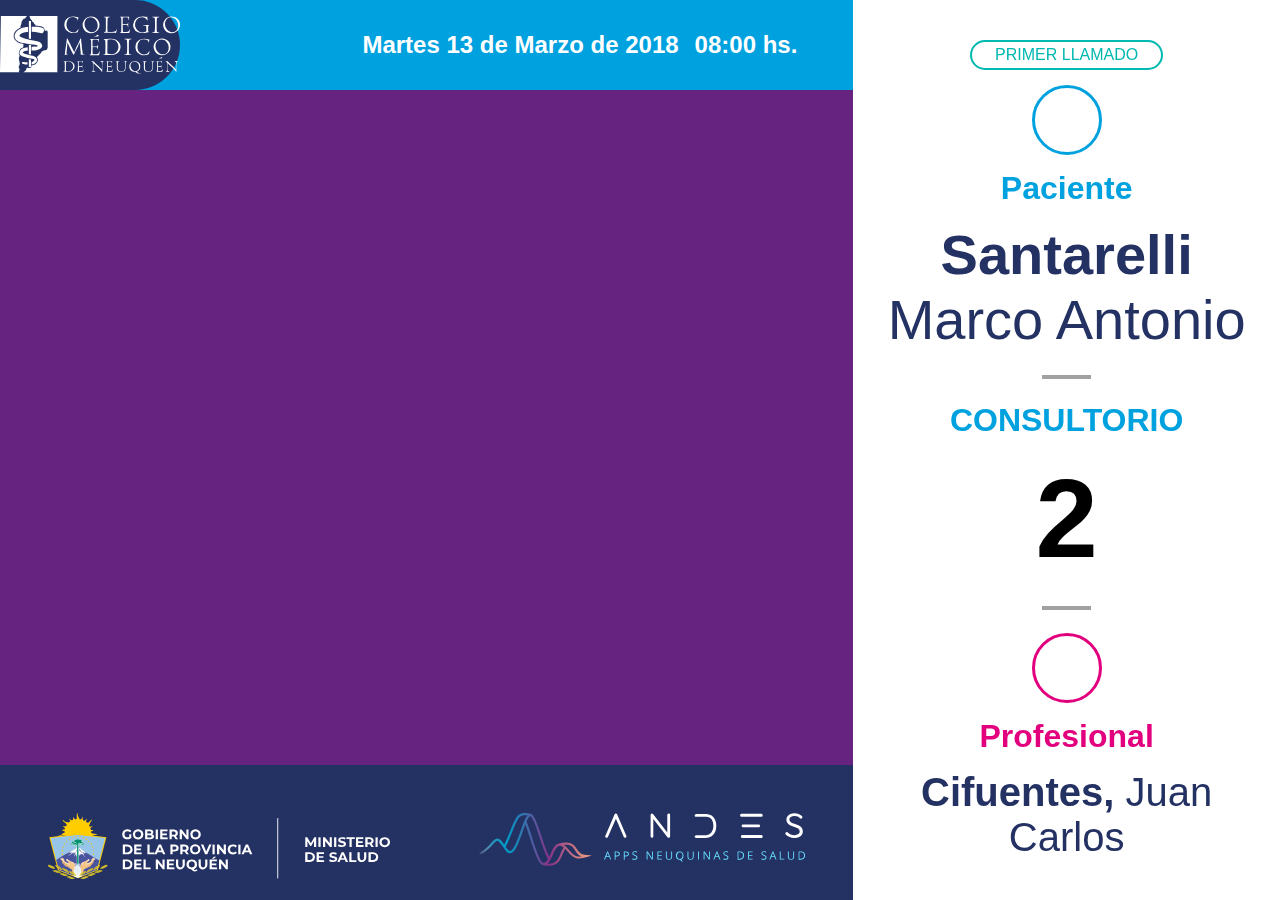
<file: index.html>
<!DOCTYPE html>
<html>
    <head>  
        <script src="/assets/js/jquery-2.2.3.min.js"></script>
        <script> 
        $(function(){
            $("#container").load("/_includes/container.html");
            $("#head").load("/_includes/head.html");
            $("#header").load("/_includes/header.html");
            $("#banner").load("/_includes/banner.html");
            $("#sidebar").load("/_includes/sidebar.html");
            $("#footer").load("/_includes/footer.html");
        });
        </script> 
    </head>
    
    <body>
        <div id="home"  class="turnero-container-home">
            <div id="head"></div>
            <div id="header" class="turnero-navbar"></div>
            <div id="banner" class="turnero-banner"></div>
            <div id="sidebar" class="turnero-sidebar"></div>
            <div id="footer" class="turnero-footer"></div>        
        </div>
        <footer>
            <div id="js"></div>
        </footer>
    </body>
</html>
</file>
